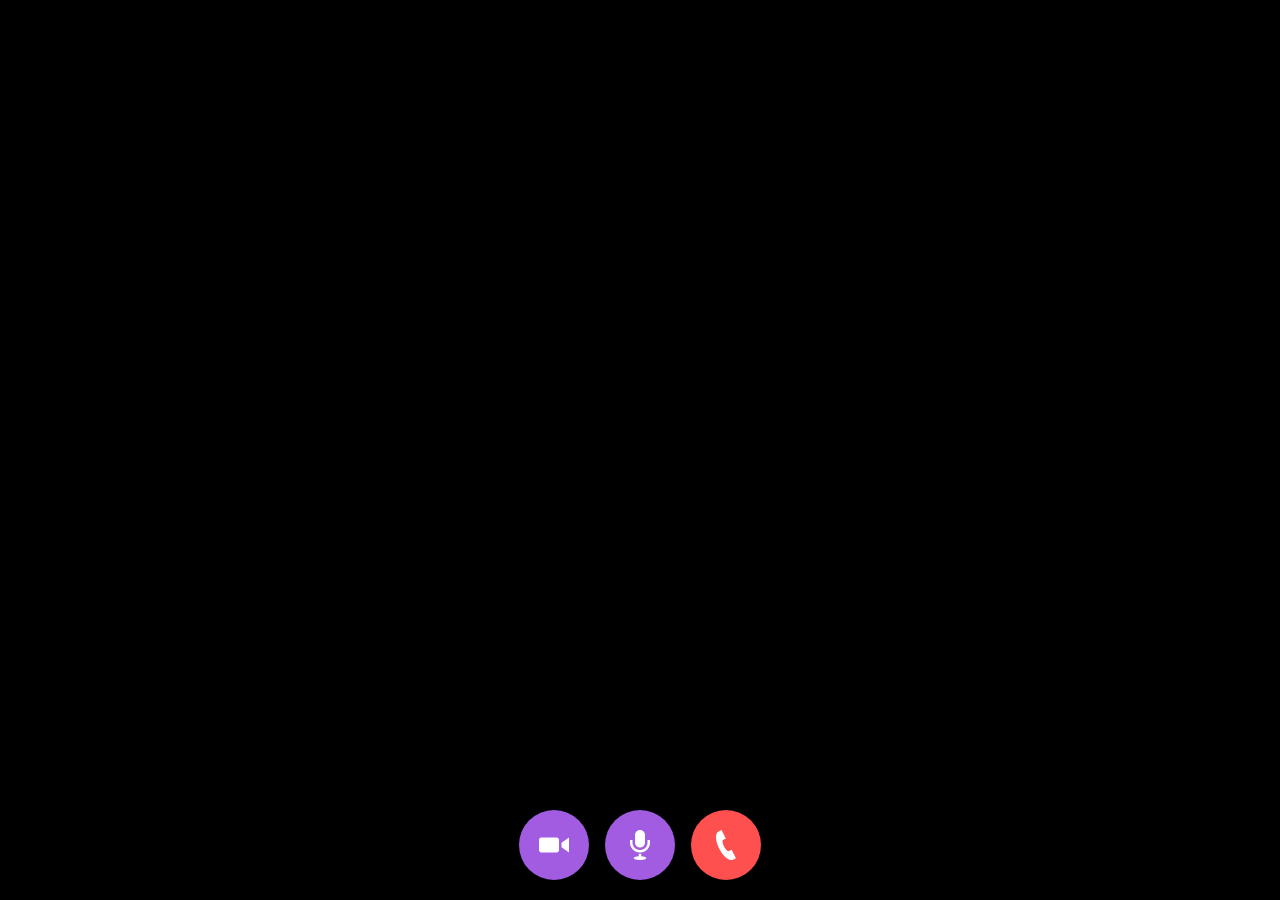
<file: index.html>
<!DOCTYPE html>
<html lang="en">

<head>
    <meta charset="UTF-8">
    <meta http-equiv="X-UA-Compatible" content="IE=edge">
    <title>JOINin</title>
    <meta name="viewport" content="width=device-width, initial-scale=1.0">
    <link rel="stylesheet" type="text/css" media="screen" href="main.css">
</head>

<body>
    <div id="videos">
        <video class="video-player" id="user-1" autoplay playsinline></video>
        <video class="video-player" id="user-2" autoplay playsinline></video>
    </div>
    <div id="controls">
        <div class="control-container" id="camera-btn">
            <img src="icons/camera.png" />
        </div>
        <div class="control-container" id="mic-btn">
            <img src="icons/mic.png" />
        </div>
        <a href="lobby.html">
        <div class="control-container" id="leave-btn">
            <img src="icons/phone.png" />
            </div>
        </a>

    </div>
    
</body>
<script src="agora-rtm-sdk-1.4.5.js"></script>
<script src="main.js"></script>

</html>
</file>
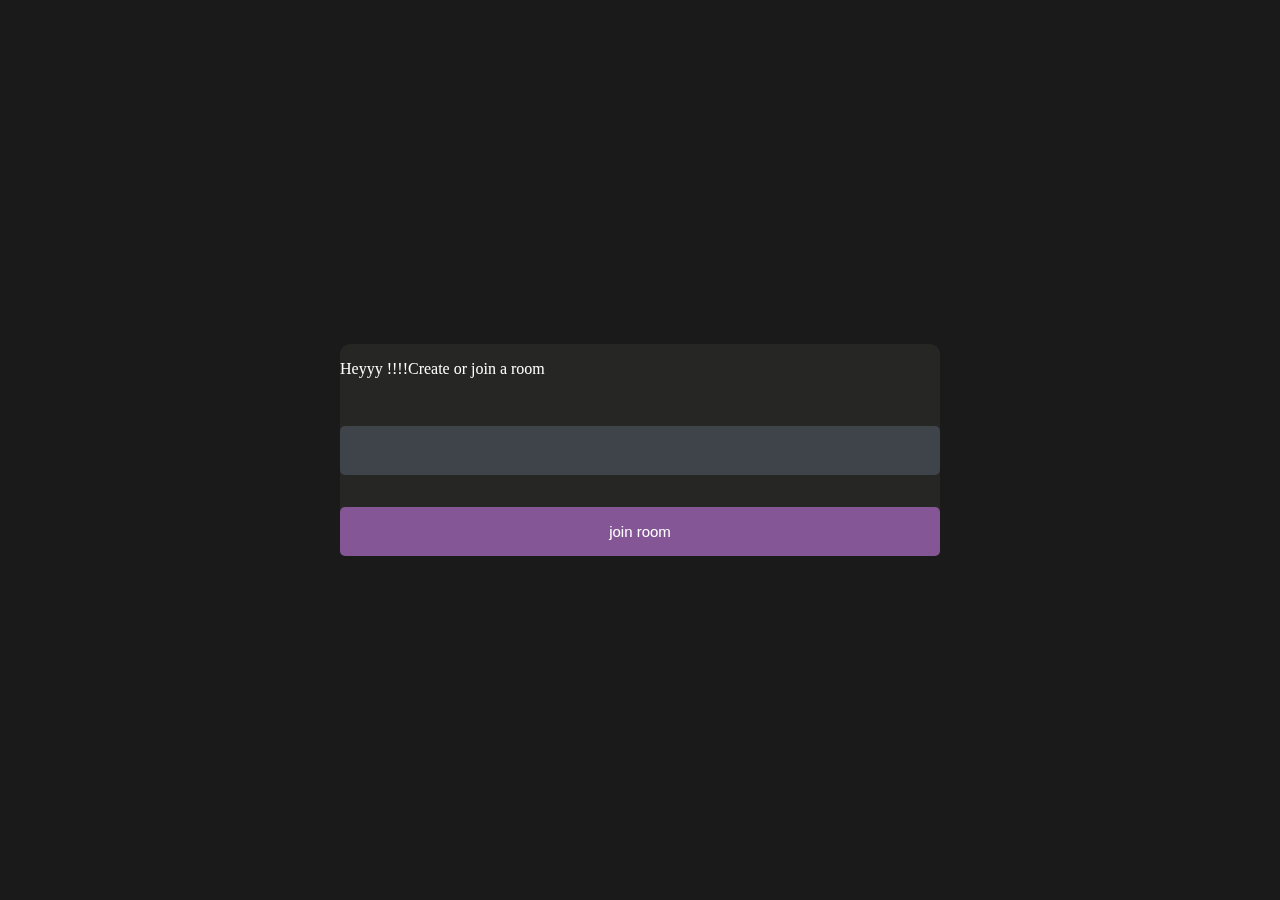
<file: lobby.html>
<!DOCTYPE html>
<lang="en">
<head>
    <meta charset="UTF-8">
    <meta http-equiv="X-UA-Compatible" content="IE=edge">
    <meta name="viewport" content="width=device-width, initial-scale=1.0">
    <title>JOININ</title>
    <link rel="stylesheet" href="lobby.css">
</head>
<body>
   

<main id="lobby-container">
    <div id="form-container">
        <div id="form_container_header">
            <p>Heyyy !!!!Create or join a room    </p>

        </div>
        <div id="form_content_wrapper">
            <form id="join-form">
                <input type="text" name="invite_link" required/>
                <input type="submit" value="join room"/>
            </form>
        </div>

    </div>
</main>

</body>

<script>
    let form=document.getElementById("join-form")
    form.addEventListener("submit",(e)=>{
        e.preventDefault()
        let inviteCode=e.target.invite_link.value
        window.location = `index.html?room=${inviteCode}`
    })

</script>
</html>
</file>
<file: main.css>
*{
    margin: 0;
    padding: 0;
    box-sizing: border-box;

}


#videos{
    display:grid;
    grid-template-columns: 1fr ;
    height: 100vh;
    overflow: hidden;
    object-fit: cover;
}

.video-player{
    background-color: black;
    width: 100%;
    height: 100%;
}

#user-2{
    display:none;
}

.smallFrame{
    position: fixed;
    top: 20px;
    left: 20px;
    height: 170px;
    width: 300px;
    border-radius: 5px;
    border: 2px solid #b366f9;
    -webkit-box-shadow : 3px 3px 15px -1px rgb(0,0,0,0.77);
    box-shadow: 3px 3px 15px -1px rgb(0,0,0,0.77);
    z-index: 999;



}

#controls{
    position: fixed;
    bottom: 20px;
    left: 50%;
    transform: translateX(-50%);
    display: flex;
    gap: 1em;


}

.control-container{
    background-color:rgb(179,102,249,.9);
    padding:20px;
    border-radius:50%;
    display:flex;
    justify-content:center;
    align-items:center;
    cursor:pointer;

}

.control-container img{
    height: 30px;
    width:30px;

}

#leave-btn{
    background-color: rgb(255, 80, 80,1);
    gap: 1px;
}

@media screen and (max-width: 600px){
    .smallFrame{
        height: 80px;
        width: 120px;

    }
    .control-container img{
        height: 20px;
        width: 20px;
        
    }

};
</file>
<file: lobby.css>
body{
    background-color: #1a1a1a;
    color: #fff;
}

#form-container{
    width: 90%;
    max-width: 600px;
    border-radius: 10px;
    background-color: #262625;
    position: fixed;
    top: 50%;
    left: 50%;
    transform: translate(-50%, -50%);
}


#form__container__header {
    border-radius: 10px 10px 0 0;
    padding: 30px;
    text-align: center;
    background-color: #363739;
    margin: 0;
    font-size: 18px;
    font-size: 300;
    line-height: 0;
  }

  #form__content__wrapper{
    padding: 20px;
}

input {
    box-sizing: border-box;
    color: #fff;
    width: 100%;
    margin: 0;
    border: none;
    border-radius: 5px;
    padding: 16px 20px;
    font-size: 15px;
    background-color: #3f434a;
    margin-top: 32px;
  }
 
 
  input[type='submit'] {
    background-color: #845695;
 
  }
</file>
